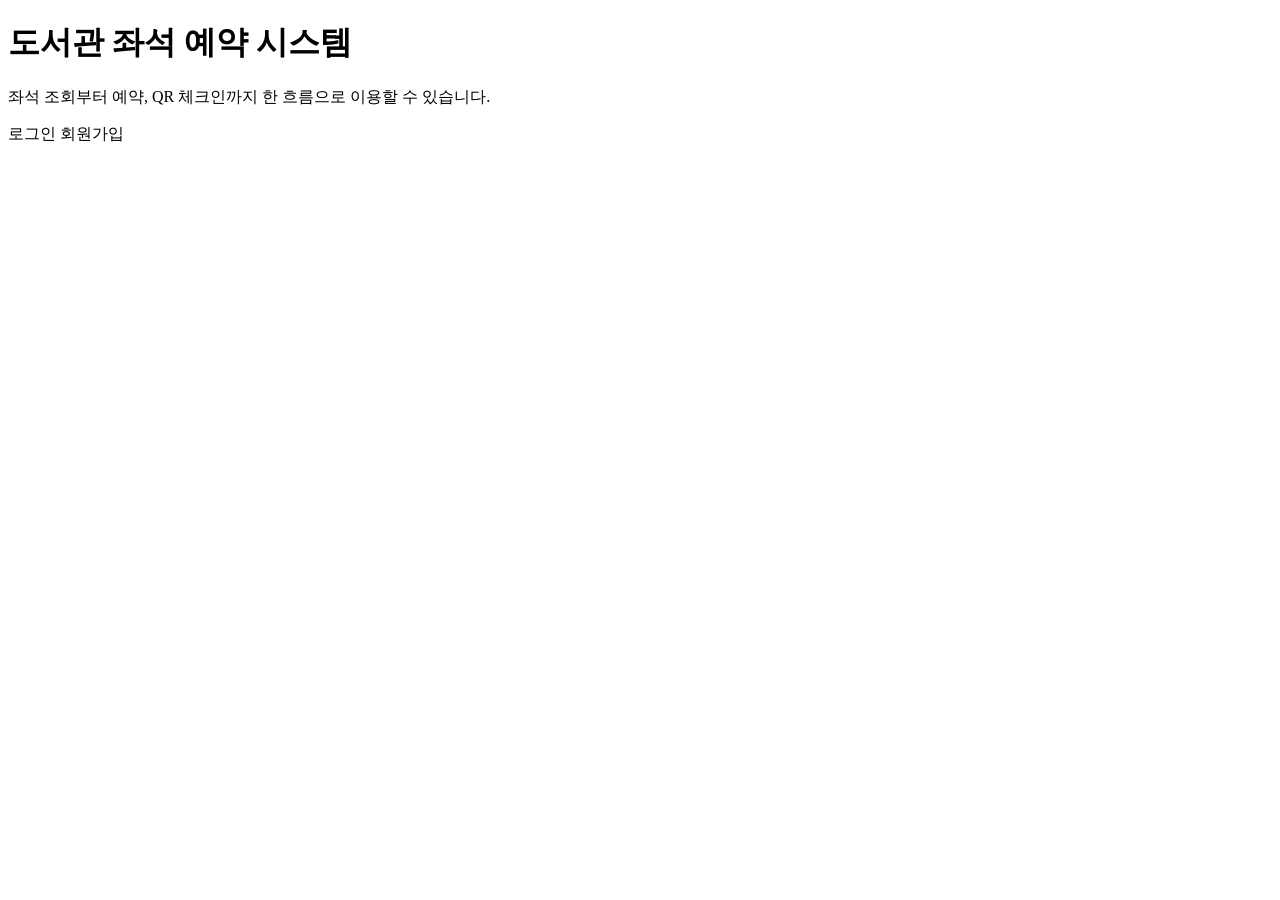
<file: src/main/resources/templates/index.html>
<!DOCTYPE html>
<html lang="ko" xmlns:th="http://www.thymeleaf.org"
      xmlns:sec="http://www.thymeleaf.org/extras/spring-security">
<head th:replace="~{fragments/layout :: head('홈')}"></head>
<body>
<header th:replace="~{fragments/layout :: header}"></header>
<main class="container">
    <h1>도서관 좌석 예약 시스템</h1>
    <p>좌석 조회부터 예약, QR 체크인까지 한 흐름으로 이용할 수 있습니다.</p>
    <p sec:authorize="isAnonymous()">
        <a class="button" th:href="@{/login}">로그인</a>
        <a class="button secondary" th:href="@{/signup}">회원가입</a>
    </p>
</main>
</body>
</html>
</file>
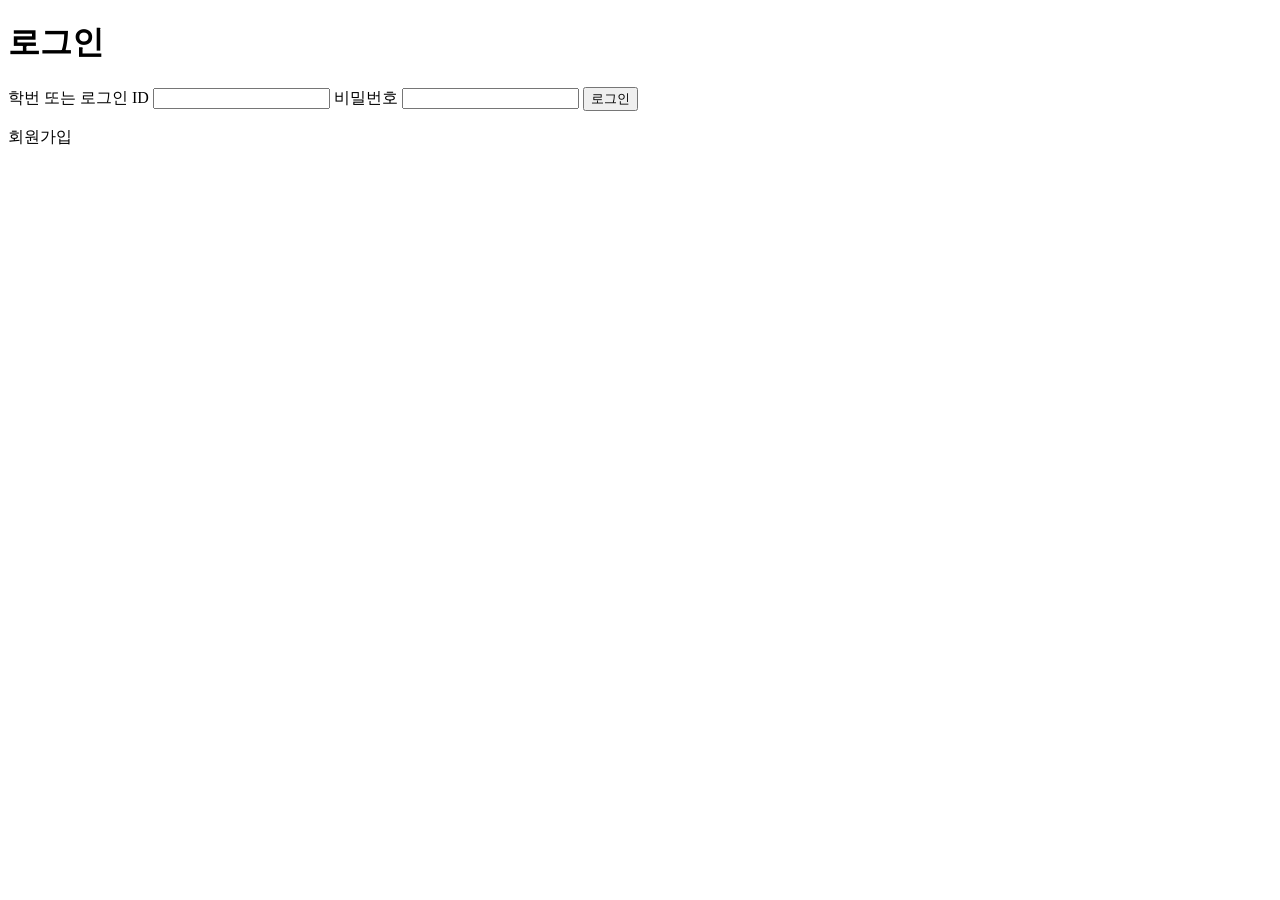
<file: src/main/resources/templates/login.html>
<!DOCTYPE html>
<html lang="ko" xmlns:th="http://www.thymeleaf.org">
<head th:replace="~{fragments/layout :: head('로그인')}"></head>
<body>
<header th:replace="~{fragments/layout :: header}"></header>
<main class="container auth-container">
    <h1>로그인</h1>
    <form id="loginForm">
        <label>학번 또는 로그인 ID
            <input name="loginId" autocomplete="username" required>
        </label>
        <label>비밀번호
            <input name="password" type="password" autocomplete="current-password" required>
        </label>
        <button class="button" type="submit">로그인</button>
    </form>
    <p id="loginNotice" class="error-message" hidden></p>
    <p><a th:href="@{/signup}">회원가입</a></p>
</main>
<script>
document.getElementById("loginForm").addEventListener("submit", async (event) => {
    event.preventDefault();
    const form = new FormData(event.currentTarget);
    const notice = document.getElementById("loginNotice");
    notice.hidden = true;
    try {
        await api("/api/auth/login", {
            method: "POST",
            body: { loginId: form.get("loginId"), password: form.get("password") }
        });
        location.href = "/";
    } catch (error) {
        if (error.code === "ACCOUNT_PENDING") {
            const studentNo = encodeURIComponent(form.get("loginId"));
            location.href = `/verify-email?studentNo=${studentNo}`;
            return;
        }
        notice.textContent = error.message;
        notice.hidden = false;
    }
});
</script>
</body>
</html>
</file>
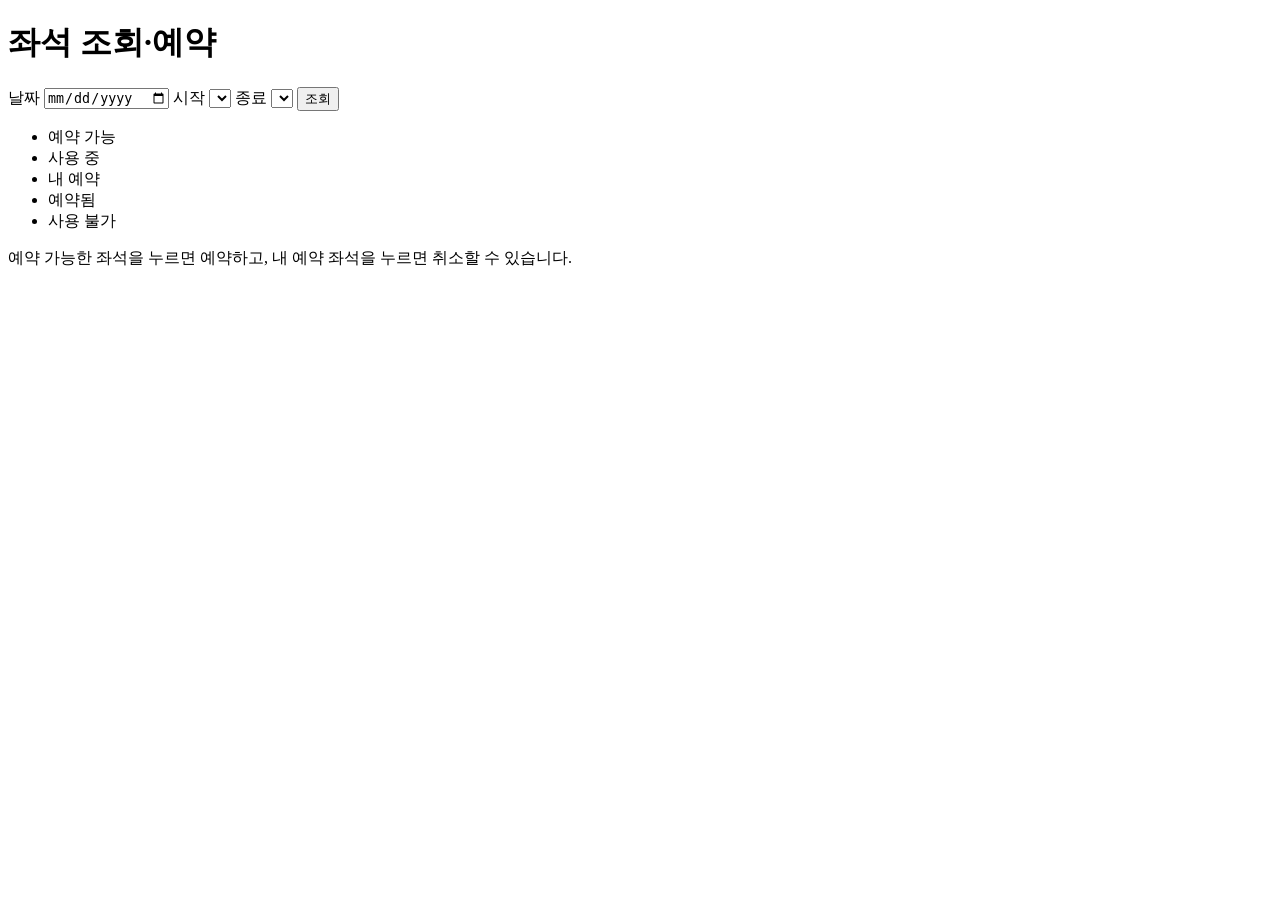
<file: src/main/resources/templates/seats.html>
<!DOCTYPE html>
<html lang="ko" xmlns:th="http://www.thymeleaf.org">
<head th:replace="~{fragments/layout :: head('좌석 조회·예약')}"></head>
<body>
<header th:replace="~{fragments/layout :: header}"></header>
<main class="container">
    <h1>좌석 조회·예약</h1>

    <!-- FR-R-03: 현재 정책 표시 (시험기간이면 최대 이용 시간을 강조) -->
    <p id="policy" class="policy"></p>

    <form id="search" class="search">
        <label>날짜 <input type="date" id="date" required></label>
        <label>시작 <select id="startAt" required></select></label>
        <label>종료 <select id="endAt" required></select></label>
        <button type="submit" class="button">조회</button>
    </form>

    <p id="notice" class="error-message" hidden></p>

    <ul class="legend">
        <li><span class="seat AVAILABLE"></span>예약 가능</li>
        <li><span class="seat IN_USE"></span>사용 중</li>
        <li><span class="seat MINE"></span>내 예약</li>
        <li><span class="seat RESERVED"></span>예약됨</li>
        <li><span class="seat UNAVAILABLE"></span>사용 불가</li>
    </ul>

    <div id="grid"></div>
    <p class="hint">예약 가능한 좌석을 누르면 예약하고, 내 예약 좌석을 누르면 취소할 수 있습니다.</p>

    <!-- US-05: 취소 사유 선택 (FR-X-02) -->
    <dialog id="cancelDialog">
        <form method="dialog">
            <h2>예약 취소</h2>
            <p id="cancelTarget"></p>
            <label>취소 사유
                <select id="cancelReason">
                    <option th:each="r : ${cancelReasons}" th:value="${r.name()}" th:text="${r.label}"></option>
                </select>
            </label>
            <p class="hint">직접 취소는 노쇼로 기록되지 않습니다.</p>
            <menu>
                <button value="cancel" class="button secondary">닫기</button>
                <button value="confirm" class="button danger">예약 취소</button>
            </menu>
        </form>
    </dialog>
</main>
<link rel="stylesheet" th:href="@{/css/seats.css}">
<script th:src="@{/js/seats.js}" defer></script>
</body>
</html>
</file>
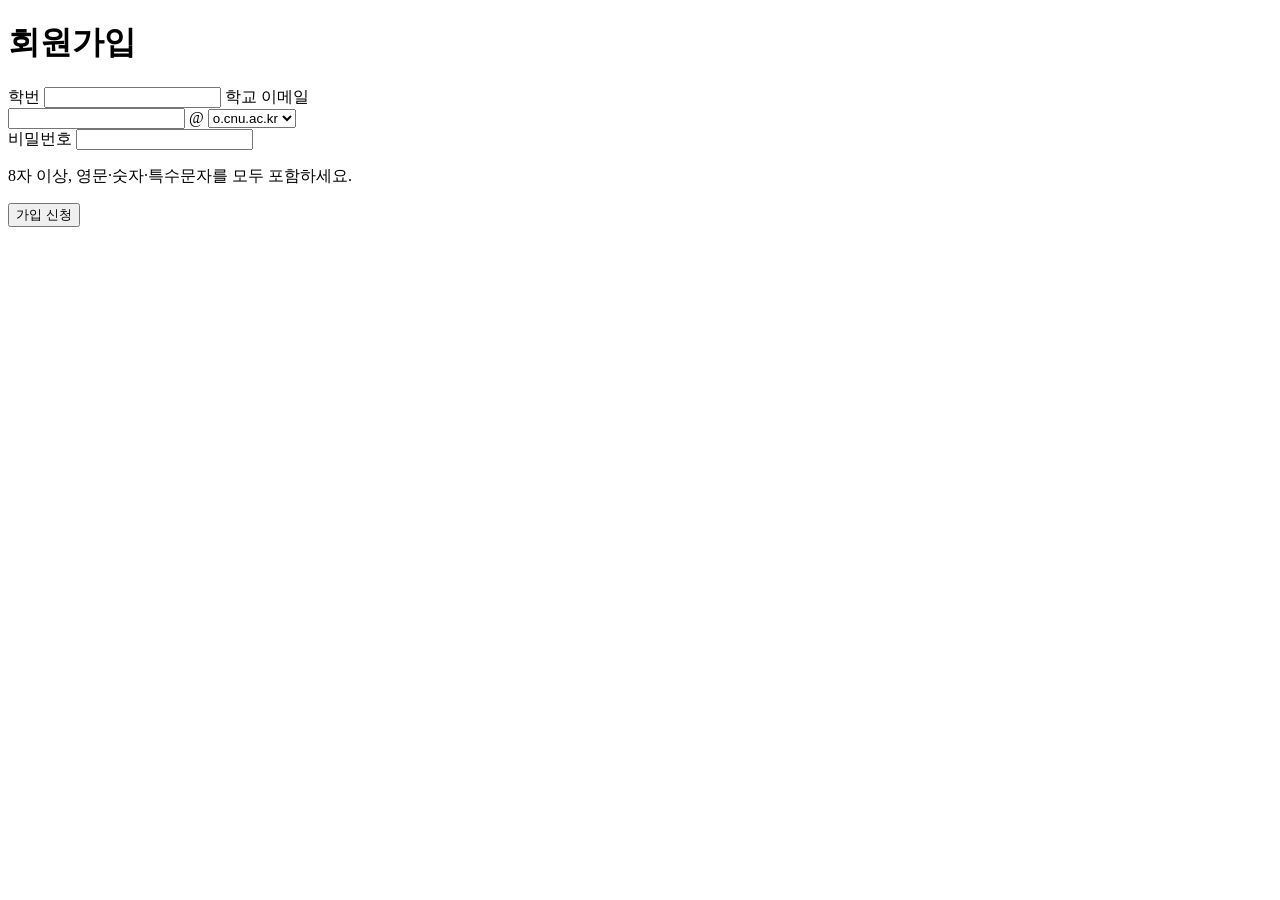
<file: src/main/resources/templates/signup.html>
<!DOCTYPE html>
<html lang="ko" xmlns:th="http://www.thymeleaf.org">
<head th:replace="~{fragments/layout :: head('회원가입')}"></head>
<body>
<header th:replace="~{fragments/layout :: header}"></header>
<main class="container auth-container">
    <h1>회원가입</h1>
    <form id="signupForm">
        <label>학번
            <input name="studentNo" autocomplete="username" required>
        </label>
        <label for="emailLocalPart">학교 이메일</label>
        <div class="email-input">
            <input id="emailLocalPart" type="text" autocomplete="username"
                   pattern="[A-Za-z0-9._%+-]+" title="이메일 아이디를 입력하세요." required>
            <span>@</span>
            <select id="emailDomain" aria-label="이메일 도메인">
                <option value="o.cnu.ac.kr">o.cnu.ac.kr</option>
                <option value="cnu.ac.kr">cnu.ac.kr</option>
            </select>
        </div>
        <label>비밀번호
            <input name="password" type="password" autocomplete="new-password" required>
        </label>
        <p class="hint">8자 이상, 영문·숫자·특수문자를 모두 포함하세요.</p>
        <button class="button" type="submit">가입 신청</button>
    </form>
    <p id="signupNotice" class="error-message" hidden></p>
</main>
<script>
document.getElementById("signupForm").addEventListener("submit", async (event) => {
    event.preventDefault();
    const form = new FormData(event.currentTarget);
    const notice = document.getElementById("signupNotice");
    notice.hidden = true;
    try {
        await api("/api/auth/register", {
            method: "POST",
            body: {
                studentNo: form.get("studentNo"),
                email: `${document.getElementById("emailLocalPart").value.trim()}@${document.getElementById("emailDomain").value}`,
                password: form.get("password")
            }
        });
        location.href = "/verify-email";
    } catch (error) {
        notice.textContent = error.message;
        notice.hidden = false;
    }
});
</script>
</body>
</html>
</file>
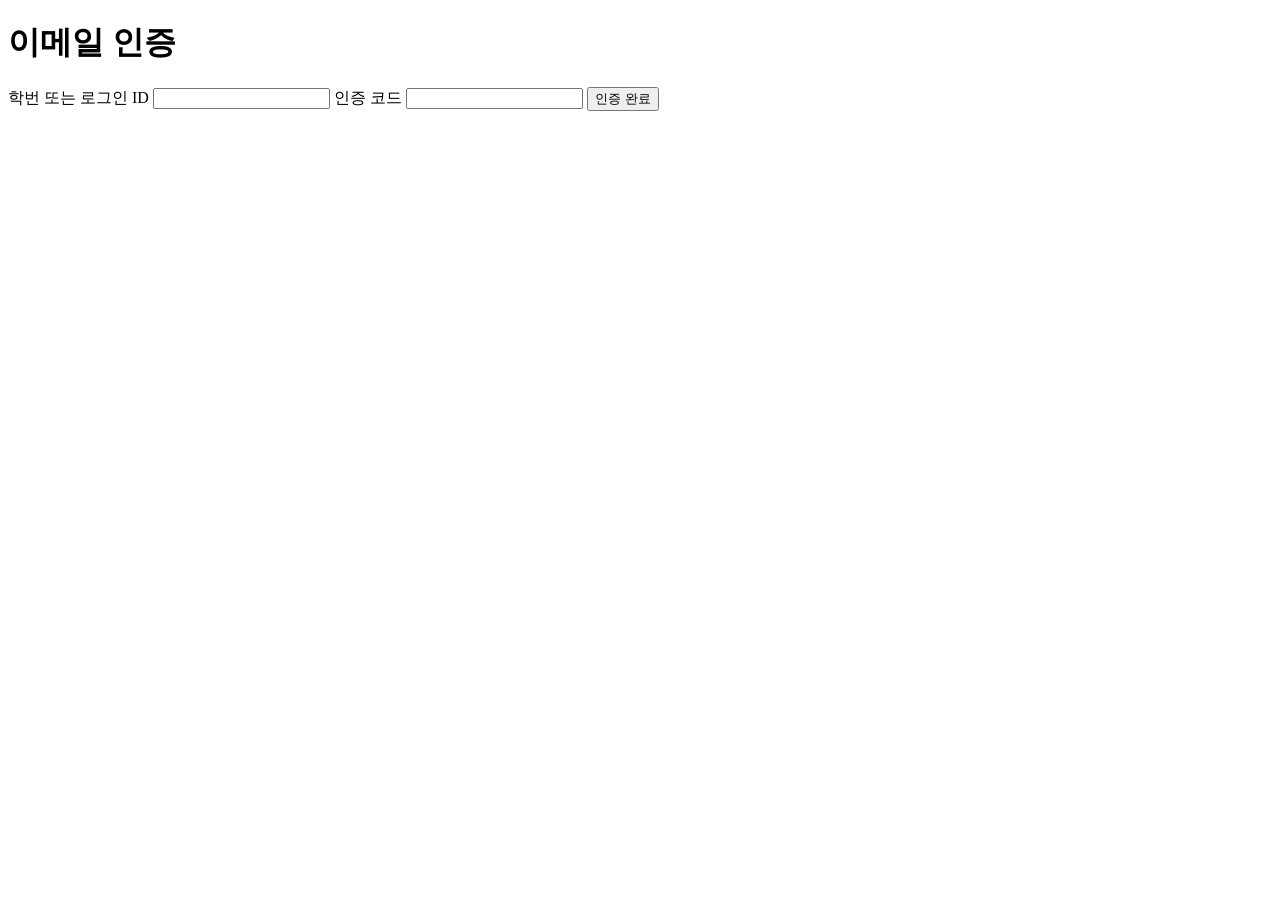
<file: src/main/resources/templates/verify-email.html>
<!DOCTYPE html>
<html lang="ko" xmlns:th="http://www.thymeleaf.org">
<head th:replace="~{fragments/layout :: head('이메일 인증')}"></head>
<body>
<header th:replace="~{fragments/layout :: header}"></header>
<main class="container auth-container">
    <h1>이메일 인증</h1>
    <p id="verificationPrompt" hidden></p>
    <form id="verifyForm">
        <label>학번 또는 로그인 ID
            <input name="studentNo" required>
        </label>
        <label>인증 코드
            <input name="code" inputmode="numeric" maxlength="6" pattern="[0-9]{6}" required>
        </label>
        <button class="button" type="submit">인증 완료</button>
    </form>
    <p id="verifyNotice" class="error-message" hidden></p>
</main>
<script>
const studentNo = new URLSearchParams(location.search).get("studentNo");
if (studentNo) {
    document.querySelector('#verifyForm [name="studentNo"]').value = studentNo;
    const prompt = document.getElementById("verificationPrompt");
    prompt.textContent = "이메일 인증이 완료되지 않은 계정입니다. 이메일로 받은 인증 코드를 입력해 주세요.";
    prompt.hidden = false;
}

document.getElementById("verifyForm").addEventListener("submit", async (event) => {
    event.preventDefault();
    const form = new FormData(event.currentTarget);
    const notice = document.getElementById("verifyNotice");
    notice.hidden = true;
    try {
        await api("/api/auth/email-verification", {
            method: "POST",
            body: { studentNo: form.get("studentNo"), code: form.get("code") }
        });
        location.href = "/login";
    } catch (error) {
        notice.textContent = error.message;
        notice.hidden = false;
    }
});
</script>
</body>
</html>
</file>
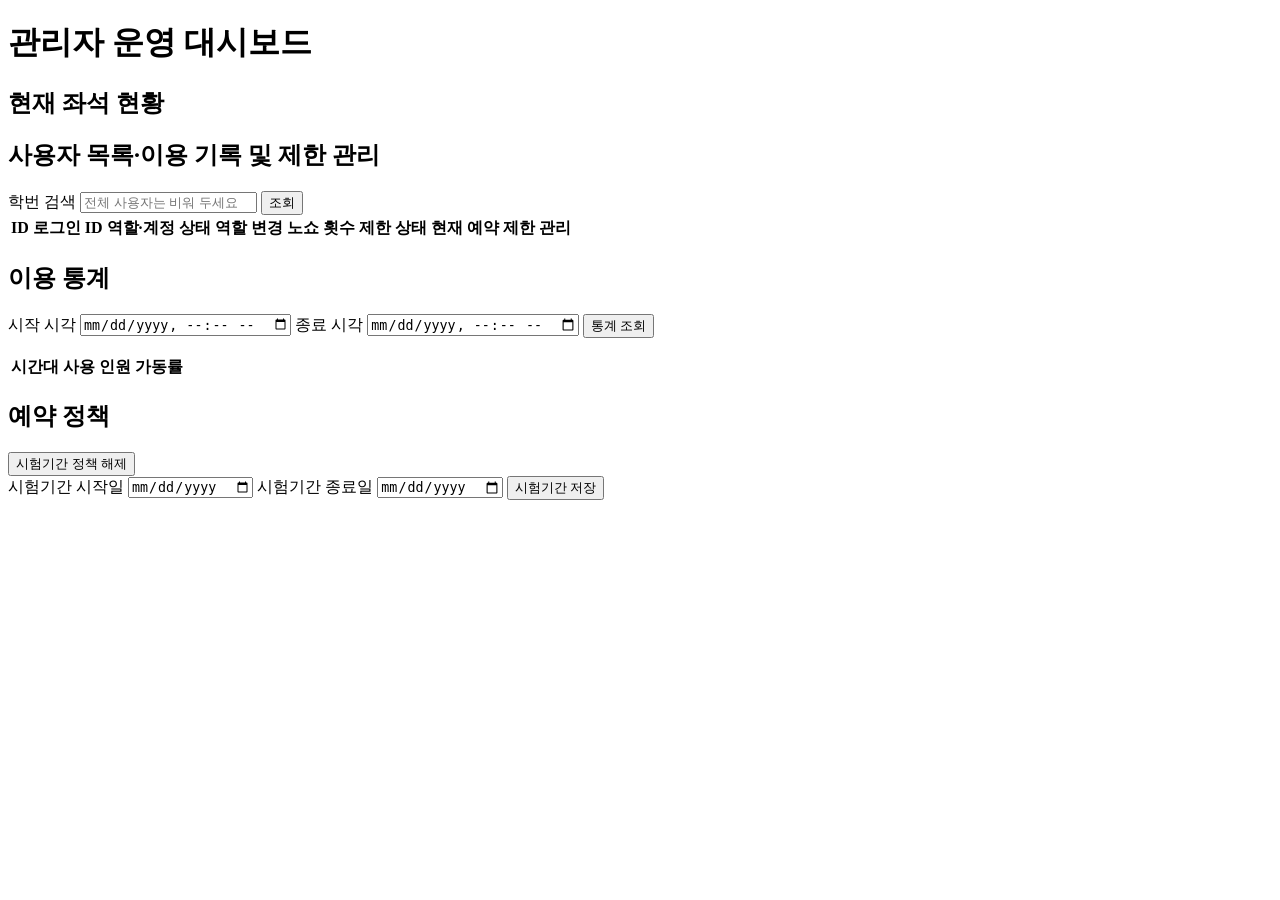
<file: src/main/resources/templates/admin/dashboard.html>
<!DOCTYPE html>
<html lang="ko" xmlns:th="http://www.thymeleaf.org">
<head>
    <meta charset="UTF-8">
    <meta name="viewport" content="width=device-width, initial-scale=1">
    <title>관리자 대시보드 | LSRS</title>
    <link rel="stylesheet" th:href="@{/css/common.css}">
    <link rel="stylesheet" th:href="@{/css/admin.css}">
    <script th:src="@{/js/api.js}" defer></script>
</head>
<body>
<header th:replace="~{fragments/layout :: header}"></header>
<main class="container admin-page">
    <h1>관리자 운영 대시보드</h1>
    <p id="admin-message" role="status" aria-live="polite"></p>

    <section aria-labelledby="dashboard-title">
        <h2 id="dashboard-title">현재 좌석 현황</h2>
        <div id="dashboard-metrics" class="metric-grid"></div>
        <div id="seat-grid" class="seat-grid" aria-live="polite"></div>
    </section>

    <section aria-labelledby="student-title">
        <h2 id="student-title">사용자 목록·이용 기록 및 제한 관리</h2>
        <form id="student-search-form">
            <label for="student-no">학번 검색</label>
            <input id="student-no" name="studentNo" placeholder="전체 사용자는 비워 두세요">
            <button class="button" type="submit">조회</button>
        </form>
        <div class="table-wrap">
            <table>
                <thead><tr><th>ID</th><th>로그인 ID</th><th>역할·계정 상태</th><th>역할 변경</th><th>노쇼 횟수</th><th>제한 상태</th><th>현재 예약</th><th>제한 관리</th></tr></thead>
                <tbody id="student-results"></tbody>
            </table>
        </div>
    </section>

    <section aria-labelledby="statistics-title">
        <h2 id="statistics-title">이용 통계</h2>
        <form id="statistics-form">
            <label for="statistics-start">시작 시각</label>
            <input id="statistics-start" name="startAt" type="datetime-local" required>
            <label for="statistics-end">종료 시각</label>
            <input id="statistics-end" name="endAt" type="datetime-local" required>
            <button class="button" type="submit">통계 조회</button>
        </form>
        <p id="statistics-average"></p>
        <div class="table-wrap">
            <table>
                <thead><tr><th>시간대</th><th>사용 인원</th><th>가동률</th></tr></thead>
                <tbody id="statistics-results"></tbody>
            </table>
        </div>
    </section>

    <dialog id="force-cancel-dialog" aria-labelledby="force-cancel-title">
        <form id="force-cancel-form">
            <h2 id="force-cancel-title">예약 강제 취소</h2>
            <p id="force-cancel-reservation"></p>
            <label for="force-cancel-reason">취소 사유</label>
            <select id="force-cancel-reason" name="reason" required>
                <option value="FACILITY_INSPECTION">시설 긴급 점검</option>
                <option value="RULE_VIOLATION">이용 규정 위반</option>
                <option value="SYSTEM_CORRECTION">시스템 오류 보정</option>
                <option value="ADMIN_OTHER">기타</option>
            </select>
            <label>
                <input id="force-cancel-penalty" name="applyNoShowPenalty" type="checkbox">
                노쇼 패널티 적용
            </label>
            <p>패널티를 적용하면 노쇼 이력에 기록되며, 기준 횟수 도달 시 이용이 제한됩니다.</p>
            <div class="dialog-actions">
                <button class="button secondary" type="button" id="force-cancel-dismiss">돌아가기</button>
                <button class="button" type="submit">취소 확정</button>
            </div>
        </form>
    </dialog>

    <section aria-labelledby="policy-title">
        <h2 id="policy-title">예약 정책</h2>
        <div id="policy-summary"></div>
        <button id="clear-exam-policy" class="button secondary" type="button">시험기간 정책 해제</button>
        <form id="policy-form">
            <label for="exam-start-date">시험기간 시작일</label>
            <input id="exam-start-date" name="startDate" type="date" required>
            <label for="exam-end-date">시험기간 종료일</label>
            <input id="exam-end-date" name="endDate" type="date" required>
            <button class="button" type="submit">시험기간 저장</button>
        </form>
    </section>
</main>
<script th:src="@{/js/admin.js}" defer></script>
</body>
</html>
</file>
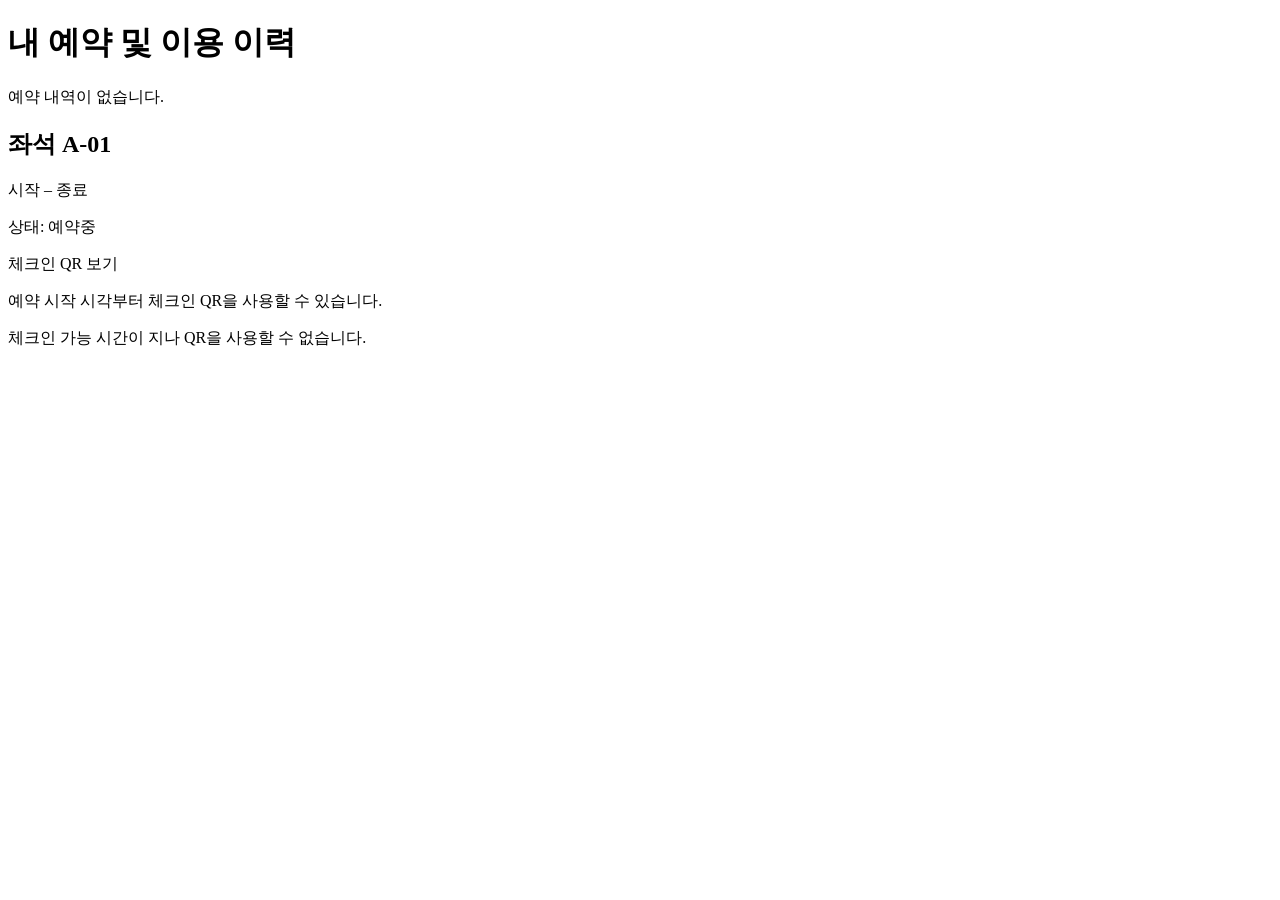
<file: src/main/resources/templates/reservations/me.html>
<!DOCTYPE html>
<html lang="ko" xmlns:th="http://www.thymeleaf.org">
<head th:replace="~{fragments/layout :: head('내 예약')}"></head>
<body>
<header th:replace="~{fragments/layout :: header}"></header>
<main class="container">
    <h1>내 예약 및 이용 이력</h1>
    <p th:if="${#lists.isEmpty(reservations)}">예약 내역이 없습니다.</p>
    <div th:unless="${#lists.isEmpty(reservations)}" class="reservation-list">
        <article class="reservation-card" th:each="reservation : ${reservations}">
            <h2 th:text="|좌석 ${reservation.seatCode}|">좌석 A-01</h2>
            <p>
                <span th:text="${reservation.startAt}">시작</span>
                –
                <span th:text="${reservation.endAt}">종료</span>
            </p>
            <p>상태: <span th:text="${reservation.statusLabel}">예약중</span></p>
            <p th:if="${reservation.cancelReason != null}"
               th:text="|취소 사유: ${reservation.cancelReason}|"></p>
            <p class="reservation-remaining"
               th:if="${reservation.remainingSeconds != null}"
               th:attr="data-start=${reservation.startAtEpochMillis},
                        data-end=${reservation.endAtEpochMillis},
                        data-now=${nowEpochMillis}"></p>
            <a th:if="${reservation.qrAvailable}"
               class="button" th:href="@{/reservations/{id}/qr(id=${reservation.reservationId})}">체크인 QR 보기</a>
            <p class="qr-countdown"
               th:if="${reservation.qrRemainingSeconds != null}"
               th:attr="data-seconds=${reservation.qrRemainingSeconds}"></p>
            <p th:if="${reservation.status == 'RESERVED' and !reservation.qrAvailable and nowEpochMillis < reservation.startAtEpochMillis}">
                예약 시작 시각부터 체크인 QR을 사용할 수 있습니다.
            </p>
            <p th:if="${reservation.status == 'RESERVED' and !reservation.qrAvailable and nowEpochMillis > reservation.startAtEpochMillis}">
                체크인 가능 시간이 지나 QR을 사용할 수 없습니다.
            </p>
        </article>
    </div>
</main>
<script th:src="@{/js/my-reservations.js}" defer></script>
</body>
</html>
</file>
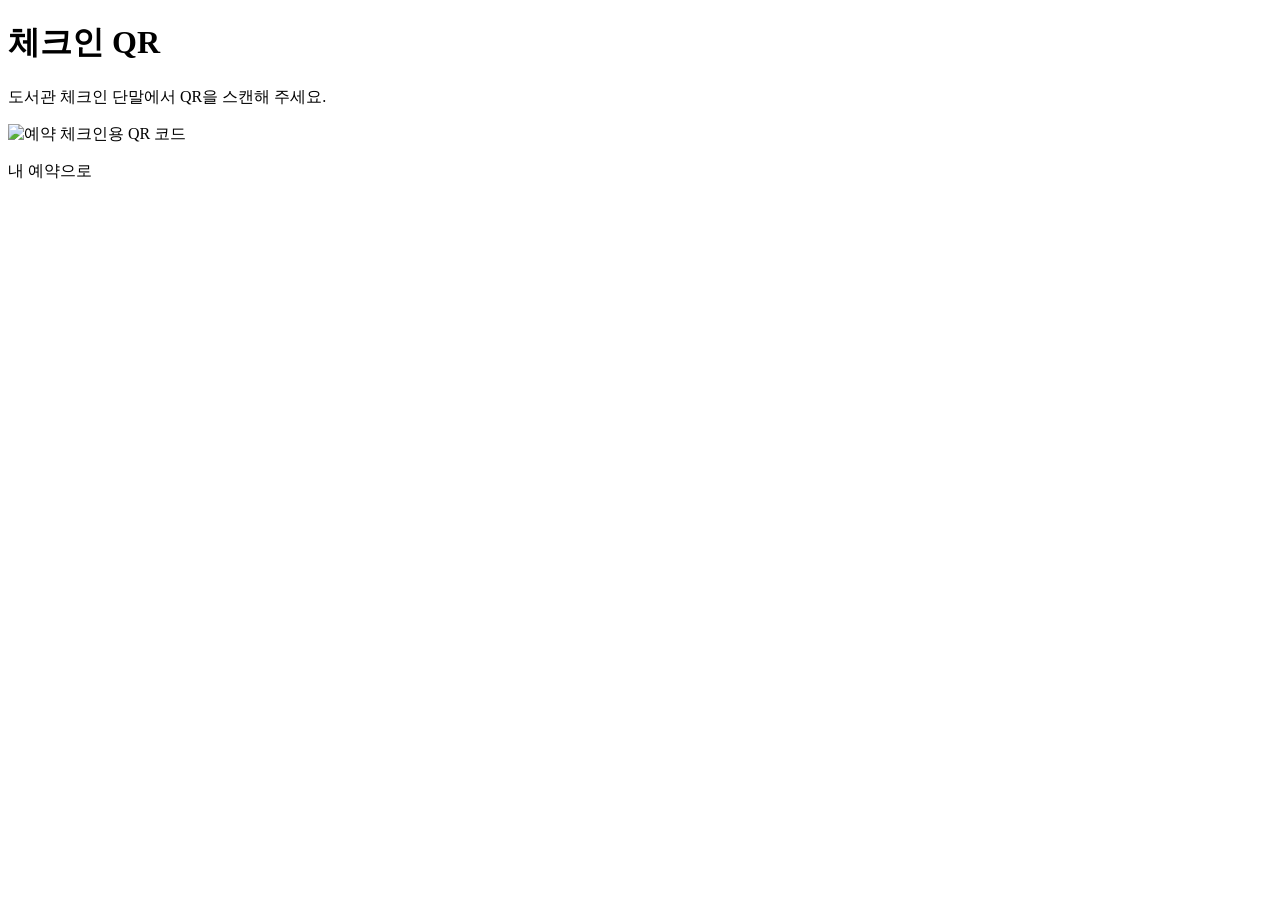
<file: src/main/resources/templates/reservations/qr.html>
<!DOCTYPE html>
<html lang="ko" xmlns:th="http://www.thymeleaf.org">
<head th:replace="~{fragments/layout :: head('체크인 QR')}"></head>
<body>
<header th:replace="~{fragments/layout :: header}"></header>
<main class="container qr-page">
    <h1>체크인 QR</h1>
    <p id="qr-message" role="status">도서관 체크인 단말에서 QR을 스캔해 주세요.</p>
    <img id="reservation-qr" th:src="|data:image/png;base64,${qrImage}|" alt="예약 체크인용 QR 코드">
    <p th:text="|좌석: ${seatCode}|"></p>
    <a class="button secondary" th:href="@{/reservations/me}">내 예약으로</a>
</main>
</body>
</html>
</file>
